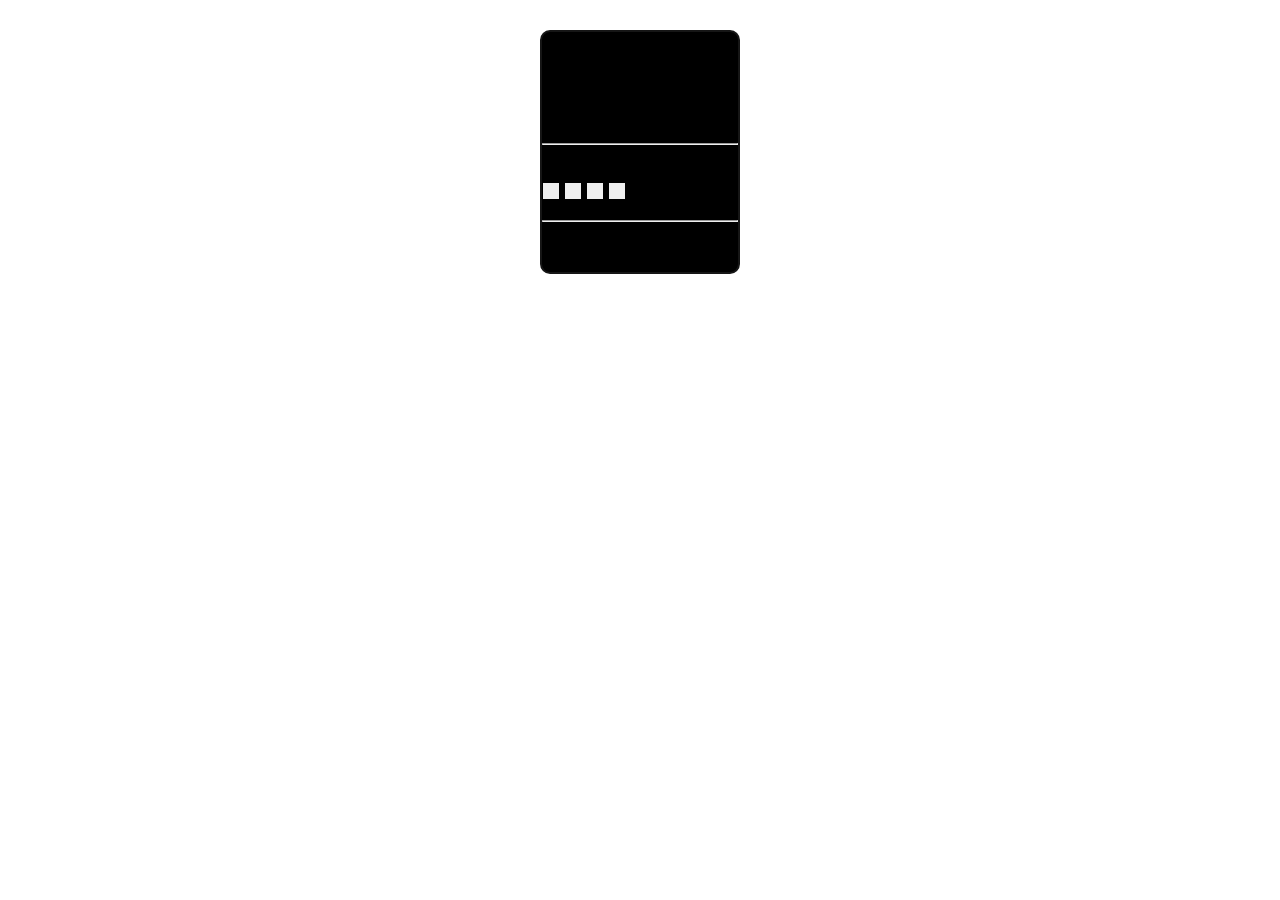
<file: quiz.html>
<!DOCTYPE html>
<html>

<head lang="en">
    <meta charset="UTF-8">
    <title>Quiz</title>
    <link rel="stylesheet" type="text/css" href="style.css">
</head>

<body>
    <div class="grid">
        <div id="quiz">
            <h1>Check your knowledge on Ideal Gas</h1>
            <hr style="margin-bottom: 0px">

            <p id="question"></p>

            <div class="buttons">
                <button id="btn0"><span id="choice0"></span></button>
                <button id="btn1"><span id="choice1"></span></button>
                <button id="btn2"><span id="choice2"></span></button>
                <button id="btn3"><span id="choice3"></span></button>
            </div>

            <hr style="margin-top: 20px">
            <footer>
                <p id="progress">Question x of y</p>
            </footer>
        </div>
    </div>


    <script src="index.js"></script>

</body>

</html>
</file>
<file: style.css>
/* GLOBAL */
* {
  margin: 0;
  padding: 0;
  box-sizing: border-box;
  list-style: none;
}
a {
  color: white;
  text-decoration: none;
  font-size: 1.2rem;
  font-family: "Josefin Sans", sans-serif;
}
h2 {
  font-family: "Dosis", sans-serif;
  font-weight: bold;
  color: rgb(10, 88, 139);
  font-size: 1.7rem;
}
p {
  font-family: "Josefin Sans", sans-serif;
}

/* NAVIGATION */
.navigation {
  min-height: 10vh;
  display: flex;
  color: white;
  justify-content: space-around;
  align-items: center;
  background: rgb(5, 12, 14);
  margin: auto;
}
.navigation h2 {
  color: white;
}
a :hover {
  color: rgb(216, 235, 238);
  text-decoration: underline;
}
/* INTRODUCTION */
.intro {
  min-height: 90vh;

  margin: auto;
  padding: 1rem;
  background: rgb(216, 235, 238);
}
.intro h2 {
  padding: 1.5rem;
}
.intro p {
  padding-left: 1.5rem;
  font-size: 1.2rem;
}
/* Eqn */
.eqn {
  min-height: 100vh;
  padding: 1rem;
  background: burlywood;
  display: flex;
  flex-direction: column;
  align-items: center;
  justify-content: center;
  background: url(/images/abstract-molecules-design-atoms-molecular-600w-454828243.webp);
  opacity: 0.9;
  background-size: cover;
}
.eqn a {
  color: rgb(11, 22, 182);
  font-size: 1rem;
}
.eqn b {
  text-decoration: underline;
}
.eqn ul,
p {
  padding: 1rem;
  font-weight: bold;
}
/* solve */
.solve {
  min-height: 100vh;
  min-width: 100vh;
  background: rgb(216, 235, 238);
  background-size: cover;
  display: flex;
  flex-direction: column;
  justify-content: center;
  align-items: center;
}
.solve form {
  padding: 0.3rem;
}
.solve-heading {
  margin: 2rem;
}
.solve strong {
  font-size: 1.2rem;
  font-family: "Josefin Sans", sans-serif;
}
.ideal-strong {
  font-size: 1.2rem;
  font-family: "Josefin Sans", sans-serif;
  padding: 1rem;
}
.ideal-unknown {
  padding: 1rem;
  display: flex;
  flex-direction: column;
  align-items: center;
}
#Unknown {
  padding: 1rem;
}
.ideal-known {
  padding: 3rem;
}
input {
  border: black 1px solid;
}

.ideal-button {
  padding: 3rem;
}
button {
  padding: 0.5rem;
  border: 0.1rem black solid;
  cursor: pointer;
}
.ideal-button :hover {
  background: rgb(188, 212, 240);
}
#finalResult {
  font-family: "Josefin Sans", sans-serif;
  font-size: 1rem;
}
#link h1 {
  text-align: center;
  margin: 6px;
  margin-top: 0;
  color: rgb(25, 27, 31);
  background: rgb(216, 235, 238);
  font-size: 1.5rem;
}
#quiz {
  border: 2px solid rgb(22, 22, 22);
  margin: 30px 540px;
  background-color: black;
  border-radius: 10px;
}
#quiz:hover {
  background-color: rgb(100, 94, 94);
}
#link {
  background: rgb(216, 235, 238);
}
</file>
